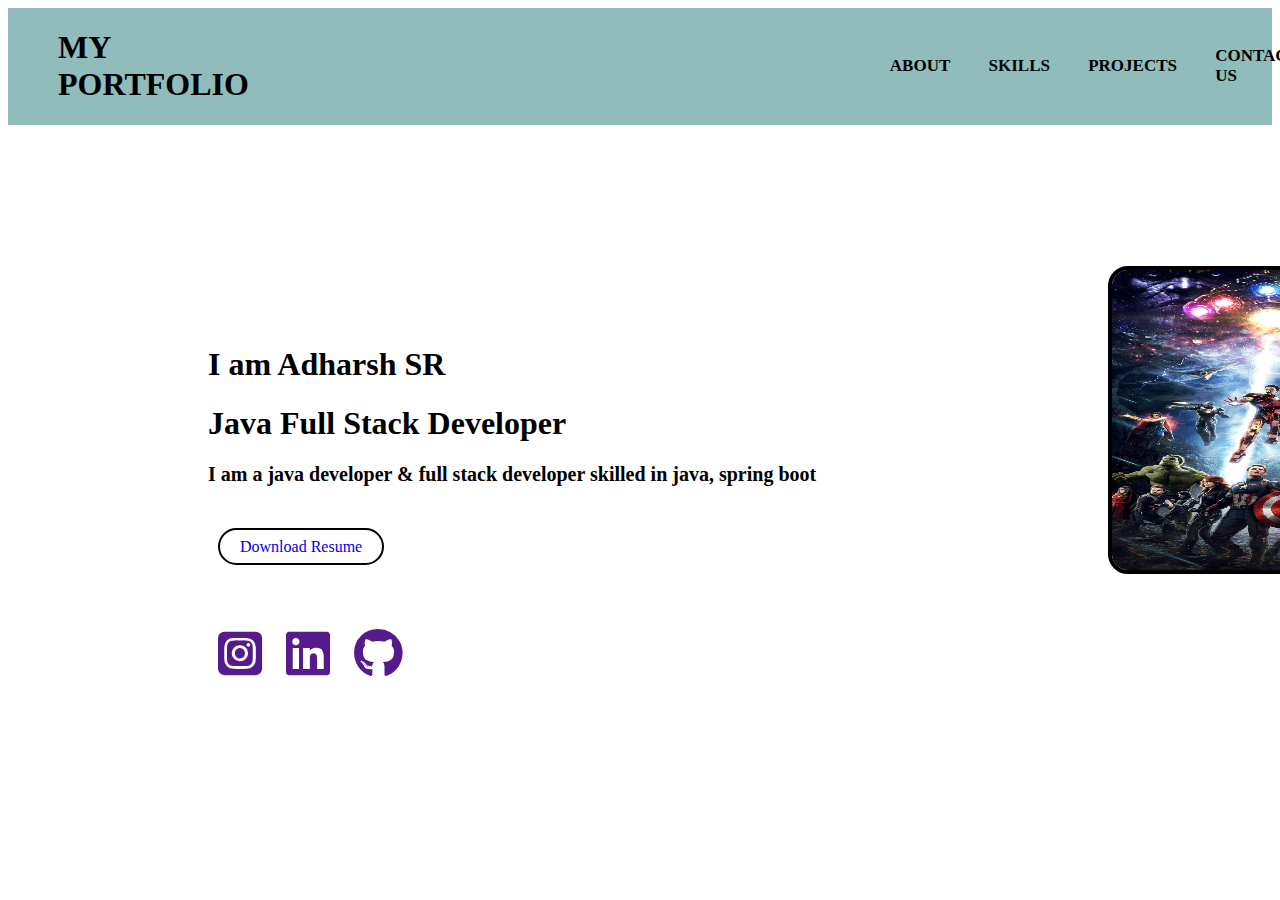
<file: index.html>
<!DOCTYPE html>
<html lang="en">
<head>
    <meta charset="UTF-8">
    <meta name="viewport" content="width=device-width, initial-scale=1.0">
    <title>Document</title>
    <link rel="stylesheet" href="index.css">
    <link rel="stylesheet" href="https://cdnjs.cloudflare.com/ajax/libs/font-awesome/6.5.1/css/all.min.css">
    <link rel="stylesheet" href="skills.html">
    <link rel="stylesheet" href="projects.html">
</head>
<body>
    <div  id="header">
        <div id="menu">
            <h1>MY PORTFOLIO</h1>
            <ol>
                <li><a href="#about">ABOUT</a></li>
                <li><a href="skills.html">SKILLS</a></li>
                <li><a href="projects.html">PROJECTS</a></li>
                <li><a href="">CONTACT US</a></li>                
            </ol>
        </div>
    </div>
    <div id="about"> 
        <h1> I am Adharsh SR</h1>
        <h1> Java Full Stack Developer</h1>
        <p> I am a java developer & full stack developer skilled in java, spring boot</p>
        <img src="./Marvel.jpg">
        <div id="icons">
        <a href=""><i class="fa-brands fa-square-instagram"></i></a>
        <a href=""><i class="fa-brands fa-linkedin"></i></a>
        <a href=""><i class="fa-brands fa-github"></i></a>
        
        </div>
        <div  id="ab">
            <a href="Pon Adharsh S R.pdf"  download="">Download Resume</a>
        </div>
        
    </div>
    
    
</body>
</html>
</file>
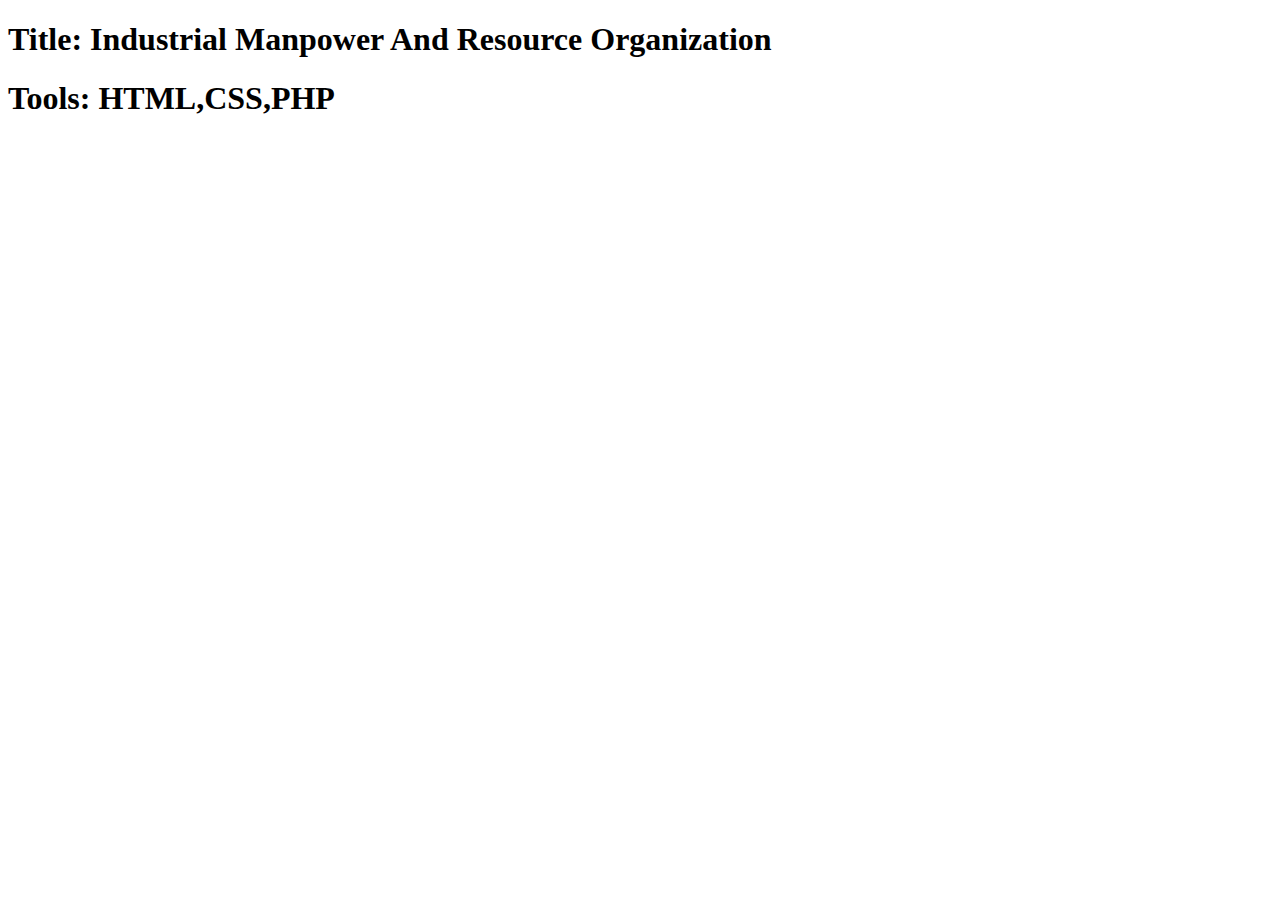
<file: projects.html>
<!DOCTYPE html>
<html lang="en">
<head>
    <meta charset="UTF-8">
    <meta name="viewport" content="width=device-width, initial-scale=1.0">
    <title>MY PROJECTS</title>
    <link rel="stylesheet" href="index.html">
</head>
<body>
    <div id="projects">
        <h1>Title: Industrial Manpower And Resource Organization</h1>
        <h1>Tools: HTML,CSS,PHP</h1>
        
    </div>
    
</body>
</html>
</file>
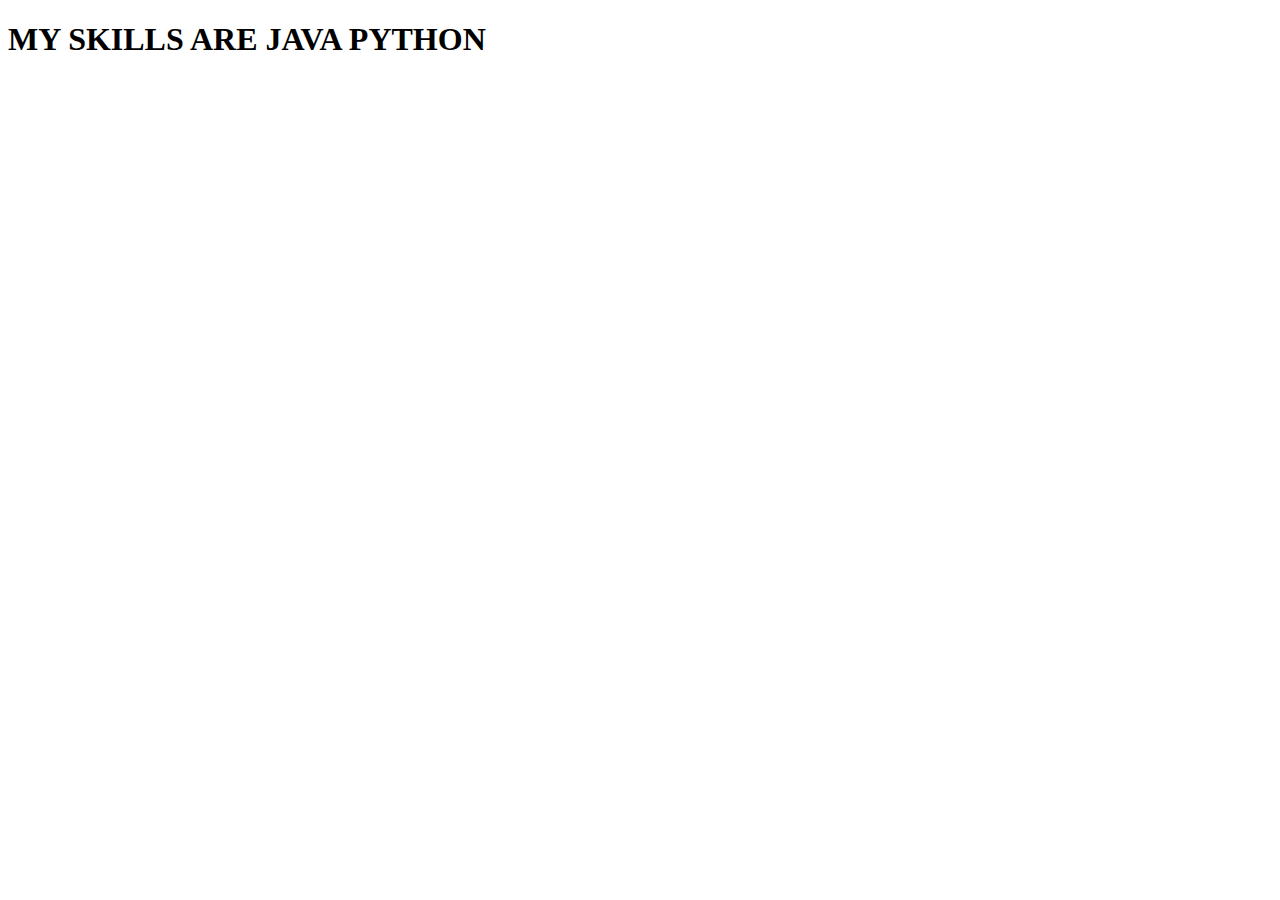
<file: skills.html>
<!DOCTYPE html>
<html lang="en">
<head>
    <meta charset="UTF-8">
    <meta name="viewport" content="width=device-width, initial-scale=1.0">
    <title>Document</title>
    <link rel="stylesheet" href="index.html">
</head>
<body>
    <div id="skill">
        <h1>MY SKILLS ARE JAVA PYTHON </h1>

    </div>
    <div class="container">
        <div class="row d-flex ">
            
        </div>
    </div>
    
</body>
</html>
</file>
<file: index.css>
#header{
    background-color: rgb(145, 188, 188);
    
}
#menu{
    display: flex;

}
#menu ol{
    display: flex;
    gap: 10%;
    list-style: none;
    margin-left: 600px;
    align-items: center;
    width: 500px;
}
#menu a{
    text-decoration: none;
    font-weight: bold;
    font-size: 17px;
    color: black;
}
#header h1{
    margin-left: 50px;
}
#about img{
    position: relative;
    border-radius: 20px ;
    border:4px solid black;
    left: 1100px;
    width: 300px;
    height: 300px;
    bottom: 40px;
}
#about h1{
    position: relative;
    left: 200px;
    top: 200px;
    font-weight: bold;
    

}
#about p{
    position: relative;
    left: 200px;
    top: 200px;
    font-weight: bold;
    font-size: 20px;

}
#icons i{
    position: relative;
    left: 200px;
    font-size: 50px;
    padding: 10px;
}
#ab a{
    position: relative;
    bottom: 150px;
    left: 210px;
    width: 20%;
    height: 30%;
    text-decoration: none;
    border: 2px solid black;
    padding: 8px 20px;
    border-radius: 20px;

}
</file>
